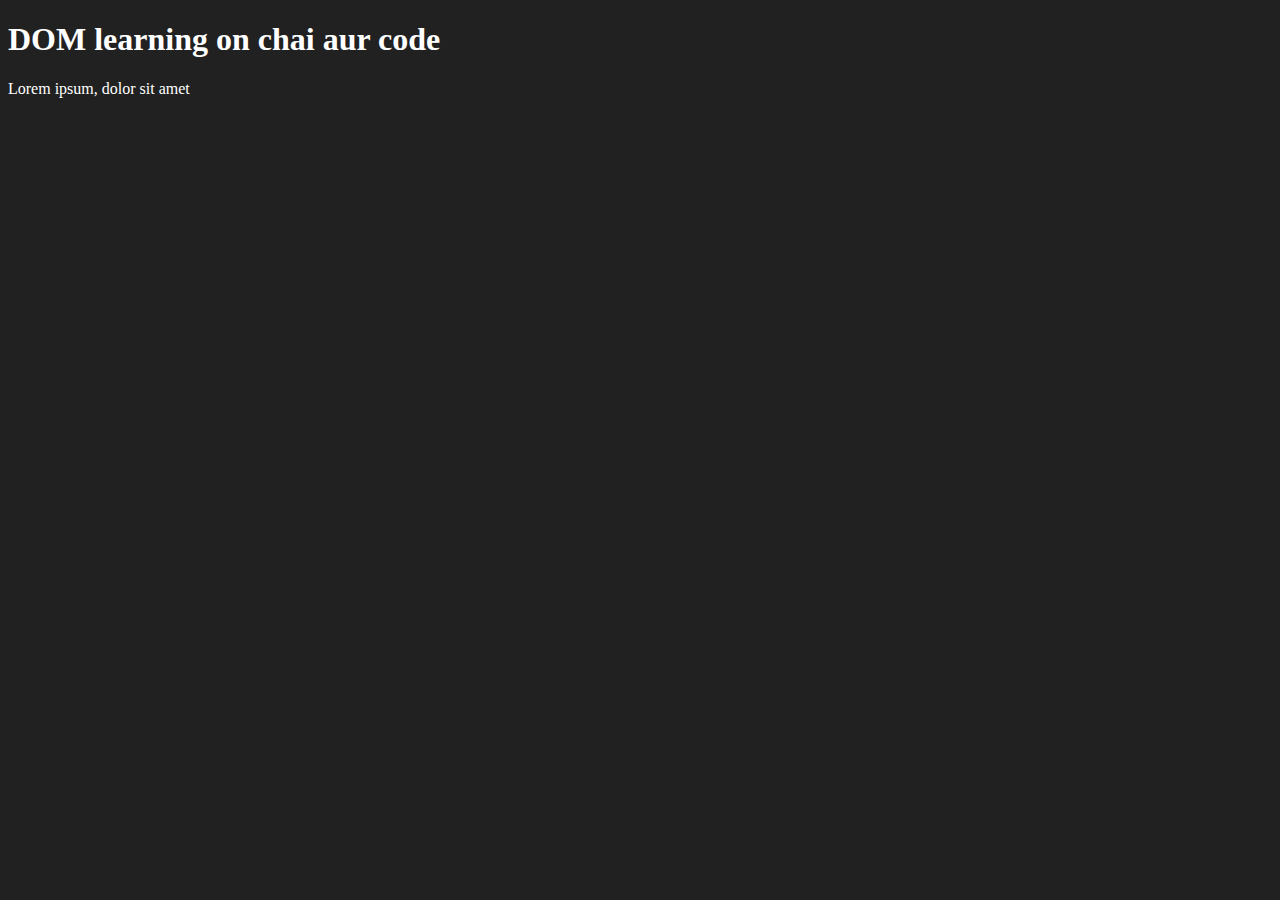
<file: 05_dom/one.html>
<!DOCTYPE html>
<html lang="en">
<head>
    <meta charset="UTF-8">
    <meta name="viewport" content="width=device-width, initial-scale=1.0">
    <title>Document</title>
    <style>
        .bg-black{
            background-color: #212121;
            color:#fff;
        }
    </style>
</head>
<body  class="bg-black">
    <div>
        <h1 id="title" class="heading"> DOM learning on chai aur code</h1>
        <p>Lorem ipsum, dolor sit amet</p>
    </div>
</body>
</html>
</file>
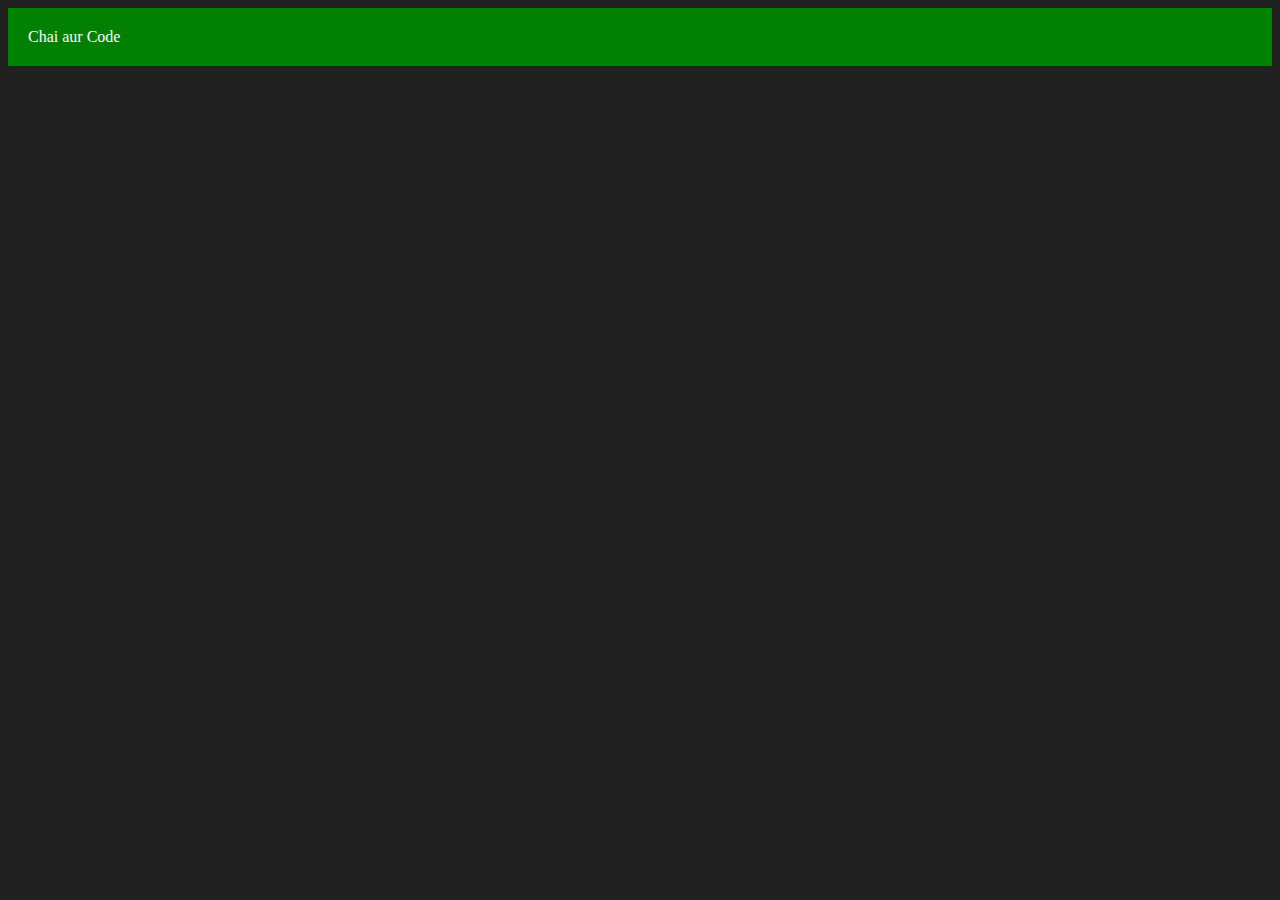
<file: 05_dom/three.html>
<!DOCTYPE html>
<html lang="en">
<head>
    <meta charset="UTF-8">
    <meta name="viewport" content="width=device-width, initial-scale=1.0">
    <title>Chai aur code</title>
</head>
<body style="background-color: #212121; color: #fff;">
    
</body>

<script>
    const div=document.createElement('div');
    div.className="main";
    div.id=Math.random()*100;
    console.log(div);
    div.setAttribute("title","generated title");
    div.style.backgroundColor="green";
    div.style.padding="20px";
    // div.innerText="Chai aur Code"; //We can do this with other way also

    const addText=document.createTextNode("Chai aur Code");
    div.appendChild(addText); // Append text node to the div
    document.body.appendChild(div); // Append the div to the body, and it will be visible in the browser also in the console
    console.log(div);
</script>
</html>
</file>
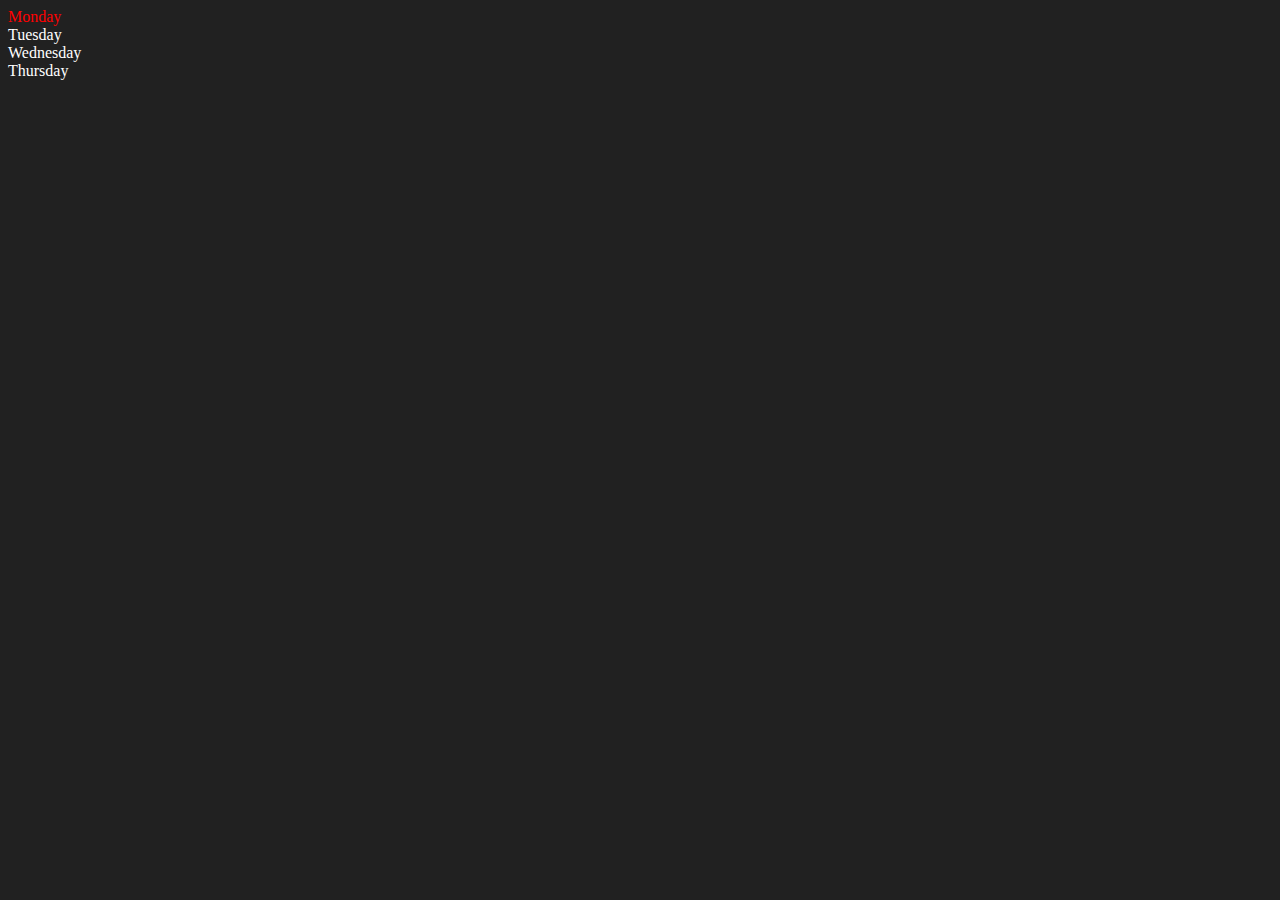
<file: 05_dom/two.html>
<!DOCTYPE html>
<html lang="en">
<head>
    <meta charset="UTF-8">
    <meta name="viewport" content="width=device-width, initial-scale=1.0">
    <title>DOM Chai aur code</title>
</head>
<body style="background-color: #212121; color: #fff;">
    <div class="parent">
        <div class="day">Monday</div>
        <div class="day">Tuesday</div>
        <div class="day">Wednesday</div>
        <div class="day">Thursday</div>
    </div>
</body>
<script>
    const parent=document.querySelector('.parent');
    console.log(parent);
    console.log(parent.children); // HTMLCollection
    console.log(parent.children[0].innerHTML); // Monday

    //We can use for loop to iterate over HTMLCollection and NodeList
    for(let i=0;i<parent.children.length;i++){
        console.log(parent.children[i].innerHTML);
    }

    parent.children[0].style.color='red'; // Change color of first child to red
    console.log(parent.firstElementChild); // Access first child using firstElementChild
    console.log(parent.lastElementChild); // Access last child using lastElementChild

    const dayone=document.querySelector('.day');
    console.log(dayone); // Access first element with class 'day'
    console.log(dayone.parentElement); // Access parent element of the first 'day' element
    console.log(dayone.nextElementSibling); // Access next sibling of the first 'day' element
    console.log(dayone.previousElementSibling); // Access previous sibling of the first 'day' element, here it is null

    console.log("NODES: ", parent.childNodes); // NodeList of all child nodes, including text nodes
</script>
</html>
</file>
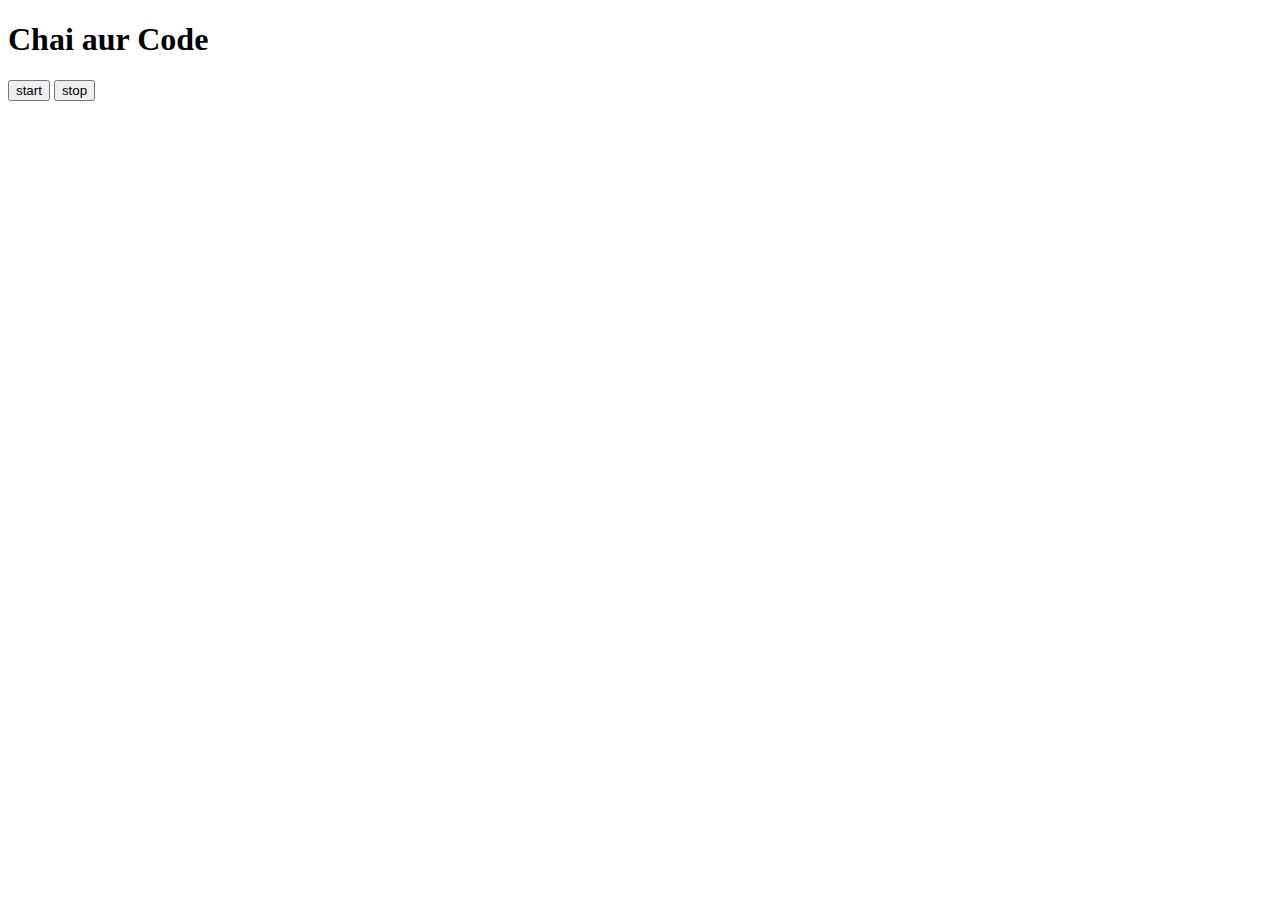
<file: 07_events/three.html>
<!DOCTYPE html>
<html lang="en">
<head>
    <meta charset="UTF-8">
    <meta name="viewport" content="width=device-width, initial-scale=1.0">
    <title>Document</title>
</head>
<body>
    <h1 id="">Chai aur Code</h1>
    <button id="start">start</button>
    <button id="stop">stop</button>
</body>
<script>
    let intervalId; //This will hold the interval ID
    const sayDate=function(str){
        console.log(str,Date.now());
    }

    const startInterval=function(){
        // if(!intervalId){
            intervalId=setInterval(sayDate, 1000, "hi");
        // }
    } //This will execute the sayDate function every 1 second with "hi" as the argument
    
    const stopInterval= function(){
        clearInterval(intervalId);  //can't pass function as argument in clearInterval

    }

    document.querySelector('#start').addEventListener('click',startInterval);

    document.querySelector('#stop').addEventListener('click',stopInterval);
</script>
</html>
</file>
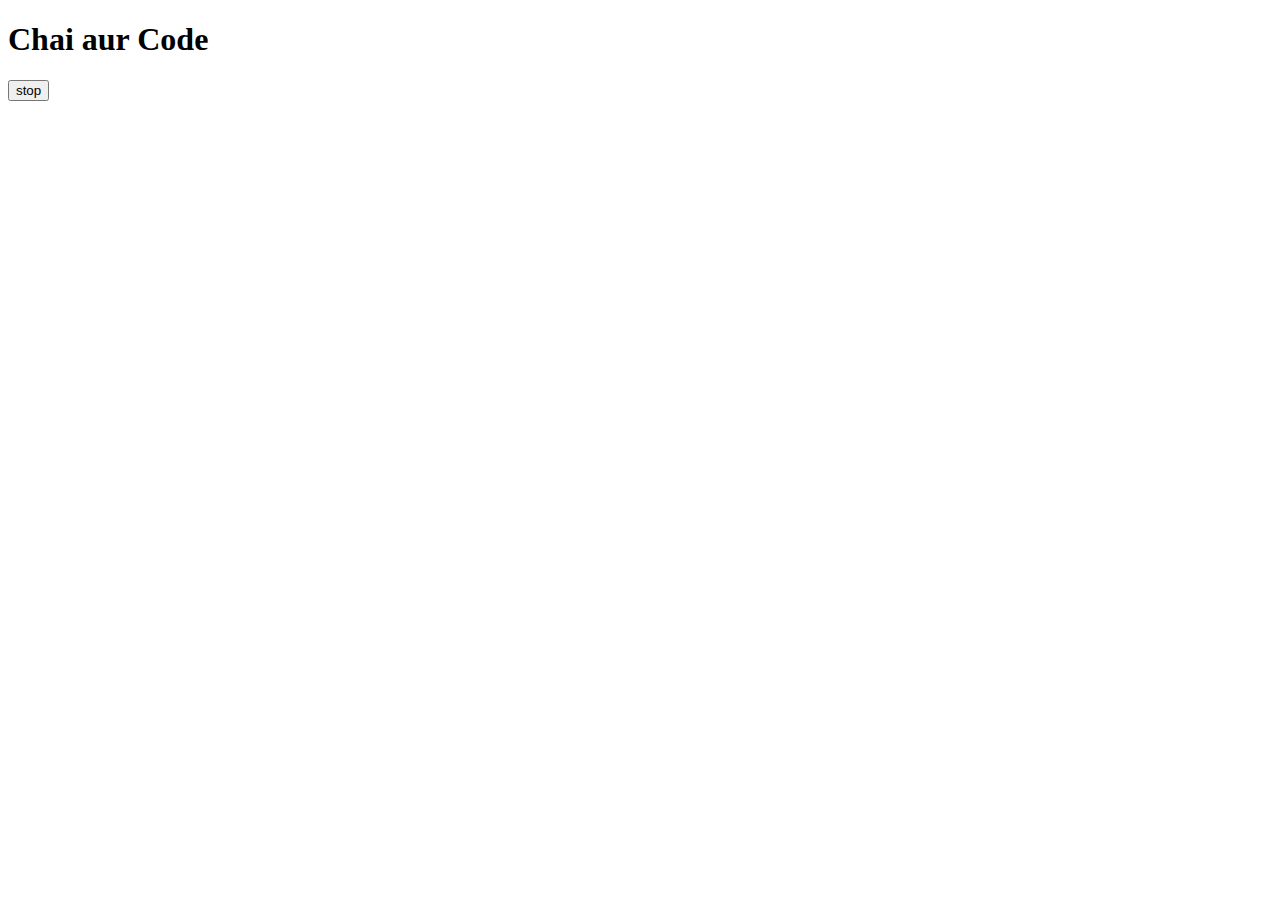
<file: 07_events/two.html>
<!DOCTYPE html>
<html lang="en">
<head>
    <meta charset="UTF-8">
    <meta name="viewport" content="width=device-width, initial-scale=1.0">
    <title>Document</title>
</head>
<body>
    <h1 id="">Chai aur Code</h1>
    <button id="stop">stop</button>
</body>
<script>
    const changeText=function(){
        document.querySelector('h1').innerHTML="JS Series";
    }
    const changeMe=setTimeout(changeText, 2000);  //Function will be executed after 2 seconds
    //ClearTimeout is used to stop the execution of the function in setTimeout

    const stopChange=function(){
        clearTimeout(changeMe); //This will stop the changeText function from executing
        console.log("Timeout is cleared");
    }
    document.querySelector('#stop').addEventListener('click',stopChange);
</script>
</html>
</file>
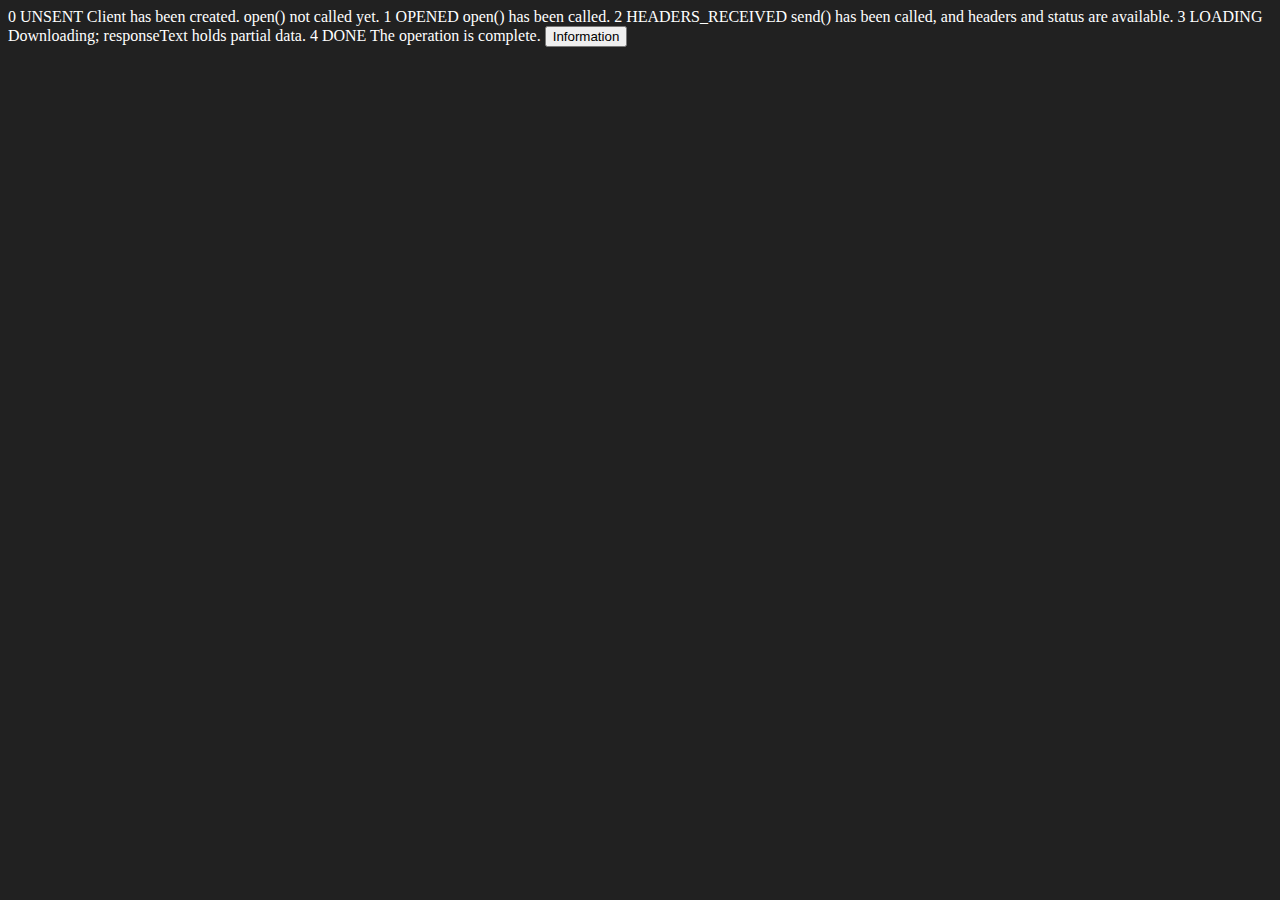
<file: 08_Advanced/01_ApiRequest.html>
<!DOCTYPE html>
<html lang="en">
<head>
    <meta charset="UTF-8">
    <meta name="viewport" content="width=device-width, initial-scale=1.0">
    <title>API</title>
</head>
<body style="background-color: #212121; color: #ffffff;">
    0	UNSENT	Client has been created. open() not called yet.
    1	OPENED	open() has been called.
    2	HEADERS_RECEIVED	send() has been called, and headers and status are available.
    3	LOADING	Downloading; responseText holds partial data.
    4	DONE	The operation is complete.

    <button id="info">Information</button>
</body>
<script>
    const requestURL='https://api.github.com/users/hiteshchoudhary';
    const xhr=new XMLHttpRequest();
    let data;
    xhr.onreadystatechange=function(){
        if(xhr.readyState==4 && xhr.status===200){
            data=JSON.parse(this.responseText);  // As this response is in String format, we need to parse it to JSON
            //In place of "this.responseText", we can also use "xhr.responseText" in this case.
            console.log(data);
            console.log(data.followers);
        }
    }
    xhr.open('GET', requestURL, true);
    xhr.send();
    document.getElementById('info').addEventListener('click',function(){
        document.body.innerHTML=`<div>${data.followers}
        <img src="${data.avatar_url}" alt="Avatar" style="width: 100px; height: 100px;">    
            </div>`
    })
</script>
</html>
</file>
